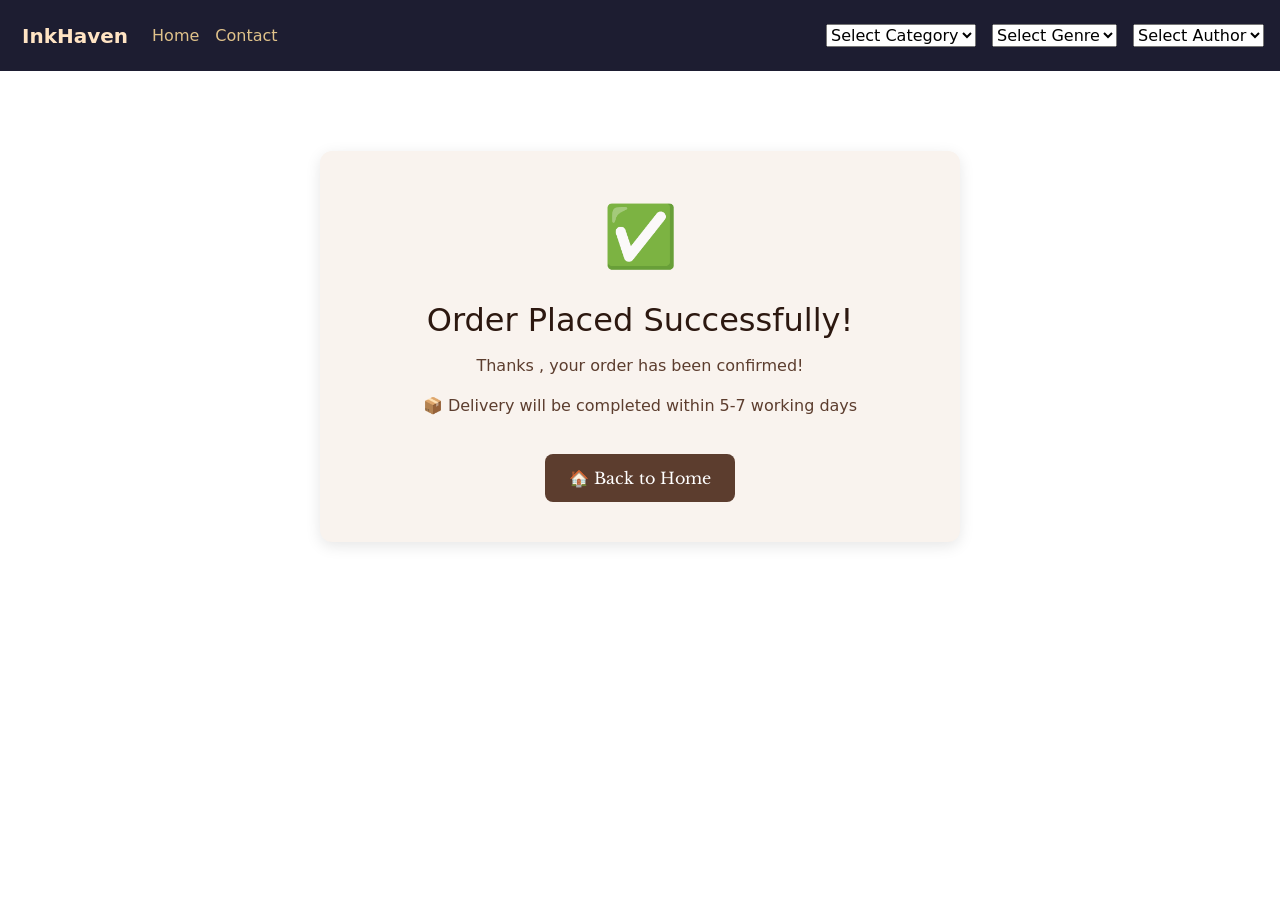
<file: confirmation.html>
<!DOCTYPE html>
<html lang="en">
<head>
    <meta charset="UTF-8">
    <meta name="viewport" content="width=device-width, initial-scale=1.0">
    <title>Order Confirmed</title>
    <link rel="stylesheet" href="style.css">
    <link rel="preconnect" href="https://fonts.googleapis.com">
  <link rel="preconnect" href="https://fonts.gstatic.com" crossorigin>
  <link
    href="https://fonts.googleapis.com/css2?family=Libre+Baskerville:ital,wght@0,400..700;1,400..700&family=Pacifico&display=swap"
    rel="stylesheet">
  <link href="https://cdn.jsdelivr.net/npm/bootstrap@5.3.8/dist/css/bootstrap.min.css" rel="stylesheet"
    integrity="sha384-sRIl4kxILFvY47J16cr9ZwB07vP4J8+LH7qKQnuqkuIAvNWLzeN8tE5YBujZqJLB" crossorigin="anonymous">
</head>
<body>
<nav class="navbar navbar-expand-lg ">
    <div class="container-fluid">
      <a class="navbar-brand" href="#">InkHaven</a>
      <button class="navbar-toggler" type="button" data-bs-toggle="collapse" data-bs-target="#navbarSupportedContent"
        aria-controls="navbarSupportedContent" aria-expanded="false" aria-label="Toggle navigation">
        <span class="navbar-toggler-icon"></span>
      </button>
      <div class="collapse navbar-collapse" id="navbarSupportedContent">
        <ul class="navbar-nav me-auto mb-2 mb-lg-0">
          <li class="nav-item">
            <a class="nav-link active" id="nav-link-home" aria-current="page" href="#">Home</a>
          </li>
          <li class="nav-item">
            <a class="nav-link" href="#">Contact</a>
          </li>
        </ul>
      </div>
    </div>
    <div class="d-flex gap-3 p-3" justify-content-center>
      <select id="categoryDropdown" onchange="displayGenre()">
        <option value="">Select Category</option>
      </select>

      <select id="genreDropdown" onchange="displayAuthor()">
        <option value="">Select Genre</option>
      </select>

      <select id="authorDropdown" onchange="displayBooks()">
        <option value="">Select Author</option>
      </select>
    </div>
  </nav>
    <div id="confirmationBox">
        <div id="checkmark">✅</div>
        <h2>Order Placed Successfully!</h2>
        <p>Thanks <strong id="customerName"></strong>, your order has been confirmed!</p>
        <p>📦 Delivery will be completed within 5-7 working days</p>
        <button onclick="window.location.href='index.html'">🏠 Back to Home</button>
    </div>
    <script src="https://cdn.jsdelivr.net/npm/bootstrap@5.3.8/dist/js/bootstrap.min.js"
    integrity="sha384-G/EV+4j2dNv+tEPo3++6LCgdCROaejBqfUeNjuKAiuXbjrxilcCdDz6ZAVfHWe1Y"
    crossorigin="anonymous"></script>
<script src="confirmation.js"></script>
</body>
</html>
</file>
<file: style.css>
body{
    font-family: "Libre Baskerville", serif;
    overflow-x: hidden;
}
.navbar{
    position: sticky;
    top: 0px;
    z-index: 100;
    width: 100%;
    gap: 20px;
    background-color: #1a1a2efb;

}
.nav-link {
    color: rgb(224, 194, 138) !important;
}
.nav-link:hover {
    color:white !important   ;
}
#nav-link-home{
    color: rgb(224, 194, 138) !important;
}
#nav-link-home:hover {
    color: white  !important  ;
}
.navbar-brand{
    font-weight: bold;
  color: bisque !important;
 pointer-events: none;
 padding-left: 10px;
}
option {
    text-transform: capitalize;
}
select {
    text-transform: capitalize;
}
.card {
    height: 500px;
     border-radius: 12px;
    box-shadow: 0 4px 15px rgba(0,0,0,0.1);
    transition: transform 0.3s;
}
.card:hover {
    transform: translateY(-5px);
}
.card-text {
    display: -webkit-box;
 -webkit-line-clamp: 3;
    -webkit-box-orient: vertical;
    overflow: hidden;
}
.card-img-top {
    height: 250px;
    object-fit: contain;
}
.card-body {
    overflow: hidden;
}
.carousel img {
    height: 85vh;
    object-fit: container;
}
#sidebar {
    min-width: 50px;
    background-color: #2c1810;
    padding: 20px 0;
    position: sticky;
    top: 45px; 
    height: 85vh;
    overflow-y: auto;
}
.d-flex {
    align-items: flex-start;
}

#sidebar ul {
    list-style: none;
    padding: 0;
    margin: 0;
}

#sidebar li {
    cursor: pointer;
    color: wheat;
    padding: 15px 20px;
    cursor: pointer;
    font-size: 16px;
    border-bottom: 1px solid rgba(255,255,255,0.1);
}

#sidebar li:hover {
    background-color: #5c3d2e;
    padding-left: 30px;
    transition: all 0.3s;
}
footer {
    background-color: #2c1810;
    color: wheat;
    padding: 40px 20px 20px 20px;
    margin-top: 20px;
}


.footer-content {
    display: flex;
    justify-content: space-around;
    flex-wrap: wrap;
    gap: 20px;
}

footer h3 {
    font-size: 24px;
    margin-bottom: 10px;
}

footer h5 {
    font-size: 18px;
    margin-bottom: 10px;
}

footer ul {
    list-style: none;
    padding: 0;
}

footer ul li {
    padding: 5px 0;
    color: wheat;
}

footer p {
    color: wheat;
}

.footer-bottom {
    text-align: center;
    margin-top: 30px;
    border-top: 1px solid rgba(255,255,255,0.2);
    padding-top: 15px;
    font-size: 14px;
}
#bookSummary {
    display: flex;
    align-items: center;
    gap: 20px;
    width: 50%;
    margin: 30px auto;
    background-color: #f9f3ee;
    padding: 20px;
    border-radius: 12px;
    box-shadow: 0 4px 15px rgba(0,0,0,0.1);
}

#bookSummary img {
    width: 80px;
    height: 110px;
    object-fit: contain;
}

#bookDetails h4 {
    color: #2c1810;
    font-size: 16px;
}

#bookDetails p {
    color: #5c3d2e;
    font-weight: bold;
}
#checkoutForm {
    width: 50%;
    margin: 0 auto 40px auto;
    display: flex;
    flex-direction: column;
    gap: 12px;
}

#checkoutForm input[type="text"] {
    padding: 10px;
    border: 1px solid #ccc;
    border-radius: 8px;
    font-family: "Libre Baskerville", serif;
}

#checkoutForm h5 {
    color: #2c1810;
    margin-top: 10px;
}

#deliveryOptions {
    display: flex;
    flex-direction: column;
    gap: 10px;
}

#deliveryOptions label {
    background-color: #f9f3ee;
    padding: 12px;
    border-radius: 8px;
    cursor: pointer;
}

#confirmBtn {
    background-color: #5c3d2e;
    color: white;
    padding: 12px;
    border: none;
    border-radius: 8px;
    cursor: pointer;
    font-family: "Libre Baskerville", serif;
    font-size: 16px;
    margin-top: 10px;
}
#confirmationBox {
    text-align: center;
    margin: 80px auto;
    width: 50%;
    background-color: #f9f3ee;
    padding: 40px;
    border-radius: 12px;
    box-shadow: 0 4px 15px rgba(0,0,0,0.1);
}

#checkmark {
    font-size: 60px;
    margin-bottom: 20px;
}

#confirmationBox h2 {
    color: #2c1810;
    margin-bottom: 15px;
}

#confirmationBox p {
    color: #5c3d2e;
    font-size: 16px;
}

#confirmationBox button {
    background-color: #5c3d2e;
    color: white;
    padding: 12px 24px;
    border: none;
    border-radius: 8px;
    cursor: pointer;
    font-family: "Libre Baskerville", serif;
    margin-top: 20px;
    font-size: 16px;
}
</file>
